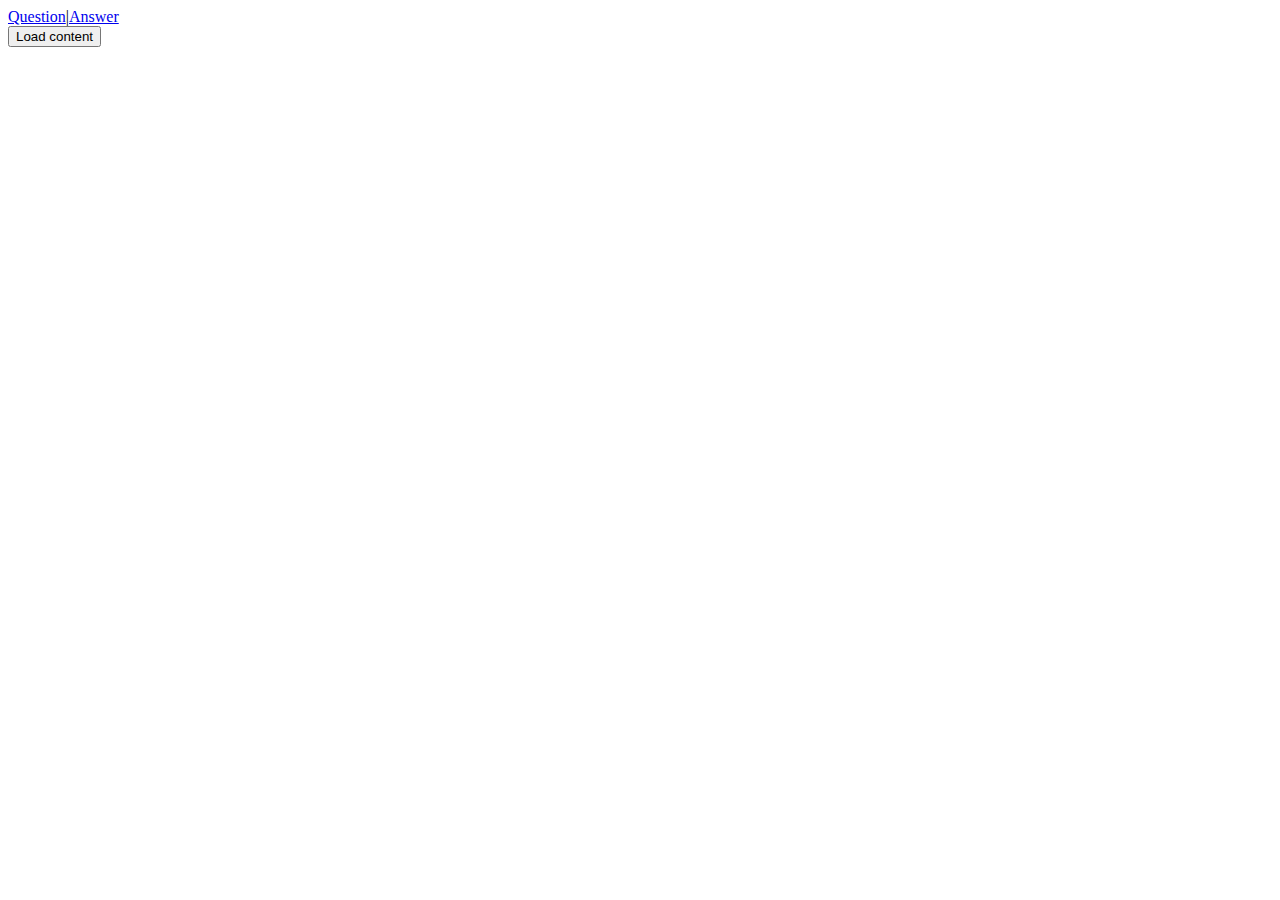
<file: public_html/app/index4.html>
<!DOCTYPE html>
<html ng-app="questApp">
    <head>
        <title>TODO supply a title</title>
        <meta charset="UTF-8">
        <meta name="viewport" content="width=device-width, initial-scale=1.0">
        
    </head>
    <body>
        <nav><a href="#/question">Question</a>|<a href="#/answer">Answer</a></nav>
        <ng-view></ng-view>
        
        <script src="js/lib/angular.min.js"></script>
        <script src="js/lib/angular-route.min.js"></script>
        <script src="js/app.js"></script>
        <script src="js/controllers/questionController3.js"></script>
        <script src="js/controllers/answerController.js"></script>
        <script src="js/filters/filter.js"></script>
    </body>
</html>
</file>
